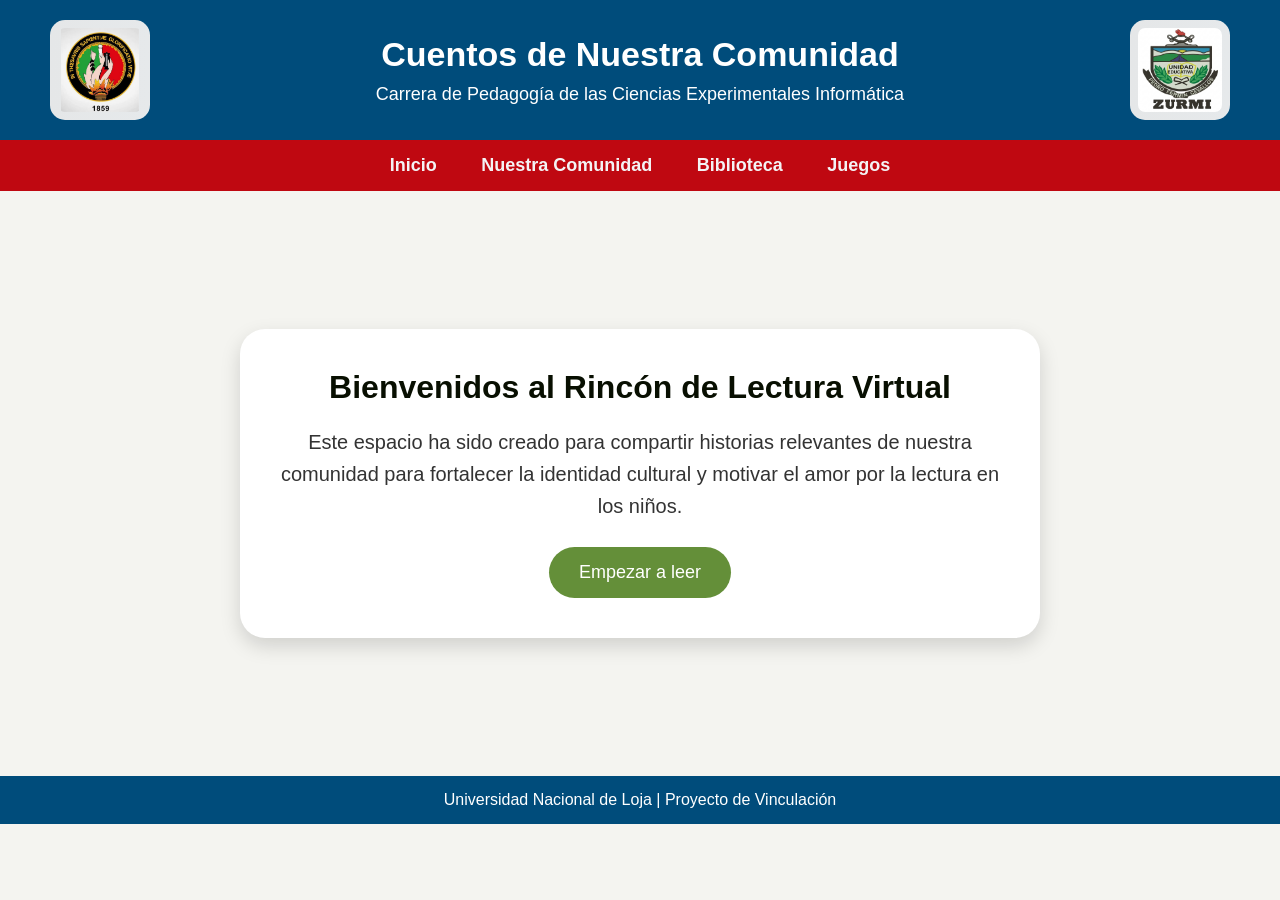
<file: index.html>
<!DOCTYPE html>
<html lang="es">
<head>
  <meta charset="UTF-8">
  <meta name="viewport" content="width=device-width, initial-scale=1.0">
  <title>Rincón de Lectura Virtual</title>
  <link rel="stylesheet" href="estilos.css">
</head>
<body>

  <header class="encabezado">
    <img src="unl logo.png" alt="Logo UNL" class="logo">

    <div class="titulo-proyecto">
      <h1>Cuentos de Nuestra Comunidad</h1>
      <p>Carrera de Pedagogía de las Ciencias Experimentales Informática</p>
    </div>

    <img src="logo UE.png" alt="Logo Institución" class="logo">
  </header>

  <nav class="menu">
    <a href="#" id="enlace-inicio">Inicio</a>
    <a href="#" id="enlace-comunidad">Nuestra Comunidad</a>
    <a href="#">Biblioteca</a>
    <a href="#" id="enlace-juegos">Juegos</a> 
  </nav>

  <main class="contenido">
    
    <section id="bienvenida" class="bienvenida">
      <h2>Bienvenidos al Rincón de Lectura Virtual</h2>
      <p>
        Este espacio ha sido creado para compartir historias relevantes de nuestra comunidad para
        fortalecer la identidad cultural y motivar el amor por la lectura en los niños.
      </p>
      <a href="biblioteca.html" class="boton">Empezar a leer</a>
    </section>

    <section id="comunidad" style="display: none; width: 100%; max-width: 800px; margin: 0 auto; padding: 20px; background-color: #fff; border-radius: 8px; box-shadow: 0px 4px 10px rgba(0,0,0,0.1);">
      
      <div class="comunidad-bloque" style="padding: 15px; border-left: 5px solid #0056b3; margin-bottom: 30px; text-align: left; display: flex; flex-wrap: wrap; gap: 20px; align-items: center;">
        <div style="flex: 1; min-width: 280px;">
          <h3 style="color: #0056b3; margin-top: 0; font-size: 24px;">Unidad Educativa Pedro Fermín Cevallos</h3>
          <p style="color: #333; font-size: 16px; line-height: 1.8; margin-bottom: 0;">
            <strong>Historia:</strong> Más de 20 años de trayectoria como unidad educativa.<br>
            <strong>Misión:</strong> Ofrecer educación gratuita y de calidad en el ámbito rural.<br>
            <strong>Niveles:</strong> Inicial, Básica y Bachillerato.<br>
            <strong>Comunidad educativa:</strong> 159 estudiantes y 13 docentes.<br>
            <strong>Importancia:</strong> Principal centro educativo de Zurmi, clave para la formación de niños y jóvenes de la zona.
          </p>
        </div>
        <div style="text-align: center; margin: 0 auto;">
          <img src="escuela.jpg" alt="Unidad Educativa Pedro Fermín Cevallos" style="width: 260px; height: 240px; object-fit: cover; border-radius: 6px; box-shadow: 0 2px 5px rgba(0,0,0,0.15); border: 1px solid #ddd;">
        </div>

        <!-- Mapa interactivo de la Unidad Educativa -->
        <div style="width: 100%; margin-top: 20px;">
          <h4 style="color: #0056b3; margin-bottom: 10px; font-size: 18px;">📍 Ubicación en Google Maps:</h4>
          <div style="position: relative; width: 100%; height: 300px; border-radius: 8px; overflow: hidden; box-shadow: 0 2px 6px rgba(0,0,0,0.15);">
            <iframe 
              src="https://www.google.com/maps/embed?pb=!1m18!1m12!1m3!1d3980.000000000000!2d-78.6305!3d-4.2285!2m3!1f0!2f0!3f0!3m2!1i1024!2i768!4f13.1!3m3!1m2!1s0x0%3A0x0!2zNMKwMTMnNDIuNiJTIDc4wrAzNyc0OS44Ilc!5e0!3m2!1ses!2sec!4v1700000000000!5m2!1ses!2sec" 
              width="100%" 
              height="100%" 
              style="border:0;" 
              allowfullscreen="" 
              loading="lazy" 
              referrerpolicy="no-referrer-when-downgrade">
            </iframe>
          </div>
          <p style="text-align: right; margin-top: 5px;">
            <a href="https://maps.app.goo.gl/nMD7u7P6QKLneEvF8" target="_blank" rel="noopener noreferrer" style="color: #0056b3; text-decoration: underline; font-weight: bold; font-size: 14px;">
              📍 Abrir directamente en Google Maps ↗
            </a>
          </p>
        </div>
      </div>

      <div class="comunidad-bloque" style="padding: 15px; border-left: 5px solid #28a745; text-align: left; display: flex; flex-wrap: wrap; gap: 20px; align-items: center;">
        <div style="flex: 1; min-width: 280px;">
          <h3 style="color: #28a745; margin-top: 0; font-size: 24px;">Nuestro Cantón Nangaritza</h3>
          <p style="color: #333; font-size: 16px; line-height: 1.8; margin-bottom: 0;">
            <strong>Ubicación:</strong> Provincia de Zamora Chinchipe, cabecera cantonal Guayzimi, parroquia Zurmi, limita con Perú.<br>
            <strong>Población:</strong> Cerca de 8.000 habitantes, el cual cuenta con varias etnias principalmente la etnia mestiza, Shuar y Saraguros.<br>
            <strong>Clima:</strong> Subtropical cálido-húmedo (18–24 °C).<br>
            <strong>Cultura:</strong> Tradiciones Shuar y Saraguro, gastronomía típica como ayampaco y chicha de yuca.<br>
            <strong>Atractivos:</strong> Cascadas (Las Pailas, Manto de la Virgen), Cueva de los Tayos, ríos cristalinos y reservas naturales.<br>
            <strong>Economía:</strong> Agricultura, ganadería, turismo ecológico y minería. 
          </p>
        </div>
        <div style="text-align: center; margin: 0 auto;">
          <img src="nangaritza.jpg" alt="Cantón Nangaritza" style="width: 260px; height: 240px; object-fit: cover; border-radius: 6px; box-shadow: 0 2px 5px rgba(0,0,0,0.15); border: 1px solid #ddd;">
        </div>
      </div>

    </section>

    <section id="juegos" style="display: none; width: 100%; max-width: 800px; margin: 0 auto; padding: 20px; background-color: #fff; border-radius: 8px; box-shadow: 0px 4px 10px rgba(0,0,0,0.1);">
      
      <h2 style="text-align: center; color: #d35400; margin-bottom: 10px; font-size: 28px;">🎯 ¡Trivia y Desafíos Ancestrales!</h2>
      <p style="text-align: center; font-style: italic; color: #555; margin-bottom: 30px;">
        Demuestra lo que aprendiste en los cuentos, videos y audios sobre la Fiesta de la Chonta.
      </p>

      <div class="juego-bloque" style="padding: 15px; border: 2px solid #e67e22; border-radius: 8px; margin-bottom: 25px; background-color: #fffaf5; text-align: left;">
        <h3 style="color: #e67e22; margin-top: 0;">🎬 Juego 1: Preguntas de opción múltiple para el video cuento</h3>
        <p style="font-size: 16px; color: #333;"><strong>Pregunta:</strong> Según lo observado en el video, ¿quiénes guían los cantos y danzas sagradas durante la Fiesta de la Chonta en Nangaritza?</p>
        
        <label style="display: block; margin: 10px 0; cursor: pointer;">
          <input type="radio" name="juego1" value="incorrecto"> A) Los guerreros más jóvenes de la comunidad.
        </label>
        <label style="display: block; margin: 10px 0; cursor: pointer;">
          <input type="radio" name="juego1" value="correcto"> B) Los ancianos y sabios Shuar (Uwishin).
        </label>
        <label style="display: block; margin: 10px 0; cursor: pointer;">
          <input type="radio" name="juego1" value="incorrecto"> C) Visitantes de otras provincias.
        </label>
        
        <button onclick="verificarJuego1()" style="margin-top: 10px; padding: 8px 15px; background-color: #e67e22; color: white; border: none; border-radius: 4px; cursor: pointer; font-weight: bold;">Verificar Respuesta</button>
        <p id="resultado1" style="margin-top: 10px; font-weight: bold;"></p>
      </div>

      <div class="juego-bloque" style="padding: 15px; border: 2px solid #9b59b6; border-radius: 8px; margin-bottom: 25px; background-color: #faf5fc; text-align: center;">
        <h3 style="color: #9b59b6; margin-top: 0; text-align: left;">🔍 Juego 2: Sopa de Letras para la lectura guiada</h3>
        <p style="font-size: 16px; color: #333; text-align: left;"><strong>Misión:</strong> Encuentra las 3 palabras ocultas haciendo clic sobre las letras: <strong>CHONTA</strong>, <strong>SHUAR</strong> y <strong>ZURMI</strong>.</p>
        
        <div style="margin: 15px 0; display: flex; justify-content: center; gap: 20px; font-weight: bold;">
          <span id="palabra-chonta" style="color: #888; text-decoration: none;">📝 CHONTA</span>
          <span id="palabra-shuar" style="color: #888; text-decoration: none;">📝 SHUAR</span>
          <span id="palabra-zurmi" style="color: #888; text-decoration: none;">📝 ZURMI</span>
        </div>

        <div id="cuadrícula-sopa" style="display: grid; grid-template-columns: repeat(7, 40px); gap: 8px; justify-content: center; margin: 20px auto; max-width: 330px;">
          <button class="letra-sopa" onclick="presionarLetra(this, 'CHONTA')" style="width: 40px; height: 40px; font-weight: bold; font-size: 18px; border: 2px solid #9b59b6; background: #fff; border-radius: 5px; cursor: pointer;">C</button>
          <button class="letra-sopa" onclick="presionarLetra(this, 'CHONTA')" style="width: 40px; height: 40px; font-weight: bold; font-size: 18px; border: 2px solid #9b59b6; background: #fff; border-radius: 5px; cursor: pointer;">H</button>
          <button class="letra-sopa" onclick="presionarLetra(this, 'CHONTA')" style="width: 40px; height: 40px; font-weight: bold; font-size: 18px; border: 2px solid #9b59b6; background: #fff; border-radius: 5px; cursor: pointer;">O</button>
          <button class="letra-sopa" onclick="presionarLetra(this, 'CHONTA')" style="width: 40px; height: 40px; font-weight: bold; font-size: 18px; border: 2px solid #9b59b6; background: #fff; border-radius: 5px; cursor: pointer;">N</button>
          <button class="letra-sopa" onclick="presionarLetra(this, 'CHONTA')" style="width: 40px; height: 40px; font-weight: bold; font-size: 18px; border: 2px solid #9b59b6; background: #fff; border-radius: 5px; cursor: pointer;">T</button>
          <button class="letra-sopa" onclick="presionarLetra(this, 'CHONTA')" style="width: 40px; height: 40px; font-weight: bold; font-size: 18px; border: 2px solid #9b59b6; background: #fff; border-radius: 5px; cursor: pointer;">A</button>
          <button class="letra-sopa" onclick="presionarLetra(this, 'X')" style="width: 40px; height: 40px; font-weight: bold; font-size: 18px; border: 2px solid #9b59b6; background: #fff; border-radius: 5px; cursor: pointer;">P</button>
          <button class="letra-sopa" onclick="presionarLetra(this, 'X')" style="width: 40px; height: 40px; font-weight: bold; font-size: 18px; border: 2px solid #9b59b6; background: #fff; border-radius: 5px; cursor: pointer;">M</button>
          <button class="letra-sopa" onclick="presionarLetra(this, 'X')" style="width: 40px; height: 40px; font-weight: bold; font-size: 18px; border: 2px solid #9b59b6; background: #fff; border-radius: 5px; cursor: pointer;">K</button>
          <button class="letra-sopa" onclick="presionarLetra(this, 'X')" style="width: 40px; height: 40px; font-weight: bold; font-size: 18px; border: 2px solid #9b59b6; background: #fff; border-radius: 5px; cursor: pointer;">Y</button>
          <button class="letra-sopa" onclick="presionarLetra(this, 'X')" style="width: 40px; height: 40px; font-weight: bold; font-size: 18px; border: 2px solid #9b59b6; background: #fff; border-radius: 5px; cursor: pointer;">L</button>
          <button class="letra-sopa" onclick="presionarLetra(this, 'X')" style="width: 40px; height: 40px; font-weight: bold; font-size: 18px; border: 2px solid #9b59b6; background: #fff; border-radius: 5px; cursor: pointer;">W</button>
          <button class="letra-sopa" onclick="presionarLetra(this, 'X')" style="width: 40px; height: 40px; font-weight: bold; font-size: 18px; border: 2px solid #9b59b6; background: #fff; border-radius: 5px; cursor: pointer;">R</button>
          <button class="letra-sopa" onclick="presionarLetra(this, 'X')" style="width: 40px; height: 40px; font-weight: bold; font-size: 18px; border: 2px solid #9b59b6; background: #fff; border-radius: 5px; cursor: pointer;">V</button>
          <button class="letra-sopa" onclick="presionarLetra(this, 'SHUAR')" style="width: 40px; height: 40px; font-weight: bold; font-size: 18px; border: 2px solid #9b59b6; background: #fff; border-radius: 5px; cursor: pointer;">S</button>
          <button class="letra-sopa" onclick="presionarLetra(this, 'SHUAR')" style="width: 40px; height: 40px; font-weight: bold; font-size: 18px; border: 2px solid #9b59b6; background: #fff; border-radius: 5px; cursor: pointer;">H</button>
          <button class="letra-sopa" onclick="presionarLetra(this, 'SHUAR')" style="width: 40px; height: 40px; font-weight: bold; font-size: 18px; border: 2px solid #9b59b6; background: #fff; border-radius: 5px; cursor: pointer;">U</button>
          <button class="letra-sopa" onclick="presionarLetra(this, 'SHUAR')" style="width: 40px; height: 40px; font-weight: bold; font-size: 18px; border: 2px solid #9b59b6; background: #fff; border-radius: 5px; cursor: pointer;">A</button>
          <button class="letra-sopa" onclick="presionarLetra(this, 'SHUAR')" style="width: 40px; height: 40px; font-weight: bold; font-size: 18px; border: 2px solid #9b59b6; background: #fff; border-radius: 5px; cursor: pointer;">R</button>
          <button class="letra-sopa" onclick="presionarLetra(this, 'X')" style="width: 40px; height: 40px; font-weight: bold; font-size: 18px; border: 2px solid #9b59b6; background: #fff; border-radius: 5px; cursor: pointer;">Q</button>
          <button class="letra-sopa" onclick="presionarLetra(this, 'X')" style="width: 40px; height: 40px; font-weight: bold; font-size: 18px; border: 2px solid #9b59b6; background: #fff; border-radius: 5px; cursor: pointer;">J</button>
          <button class="letra-sopa" onclick="presionarLetra(this, 'X')" style="width: 40px; height: 40px; font-weight: bold; font-size: 18px; border: 2px solid #9b59b6; background: #fff; border-radius: 5px; cursor: pointer;">B</button>
          <button class="letra-sopa" onclick="presionarLetra(this, 'X')" style="width: 40px; height: 40px; font-weight: bold; font-size: 18px; border: 2px solid #9b59b6; background: #fff; border-radius: 5px; cursor: pointer;">N</button>
          <button class="letra-sopa" onclick="presionarLetra(this, 'X')" style="width: 40px; height: 40px; font-weight: bold; font-size: 18px; border: 2px solid #9b59b6; background: #fff; border-radius: 5px; cursor: pointer;">Z</button>
          <button class="letra-sopa" onclick="presionarLetra(this, 'ZURMI')" style="width: 40px; height: 40px; font-weight: bold; font-size: 18px; border: 2px solid #9b59b6; background: #fff; border-radius: 5px; cursor: pointer;">Z</button>
          <button class="letra-sopa" onclick="presionarLetra(this, 'ZURMI')" style="width: 40px; height: 40px; font-weight: bold; font-size: 18px; border: 2px solid #9b59b6; background: #fff; border-radius: 5px; cursor: pointer;">U</button>
          <button class="letra-sopa" onclick="presionarLetra(this, 'ZURMI')" style="width: 40px; height: 40px; font-weight: bold; font-size: 18px; border: 2px solid #9b59b6; background: #fff; border-radius: 5px; cursor: pointer;">R</button>
          <button class="letra-sopa" onclick="presionarLetra(this, 'ZURMI')" style="width: 40px; height: 40px; font-weight: bold; font-size: 18px; border: 2px solid #9b59b6; background: #fff; border-radius: 5px; cursor: pointer;">M</button>
          <button class="letra-sopa" onclick="presionarLetra(this, 'X')" style="width: 40px; height: 40px; font-weight: bold; font-size: 18px; border: 2px solid #9b59b6; background: #fff; border-radius: 5px; cursor: pointer;">F</button>
          <button class="letra-sopa" onclick="presionarLetra(this, 'X')" style="width: 40px; height: 40px; font-weight: bold; font-size: 18px; border: 2px solid #9b59b6; background: #fff; border-radius: 5px; cursor: pointer;">A</button>
          <button class="letra-sopa" onclick="presionarLetra(this, 'X')" style="width: 40px; height: 40px; font-weight: bold; font-size: 18px; border: 2px solid #9b59b6; background: #fff; border-radius: 5px; cursor: pointer;">I</button>
          <button class="letra-sopa" onclick="presionarLetra(this, 'X')" style="width: 40px; height: 40px; font-weight: bold; font-size: 18px; border: 2px solid #9b59b6; background: #fff; border-radius: 5px; cursor: pointer;">O</button>
          <button class="letra-sopa" onclick="presionarLetra(this, 'X')" style="width: 40px; height: 40px; font-weight: bold; font-size: 18px; border: 2px solid #9b59b6; background: #fff; border-radius: 5px; cursor: pointer;">G</button>
          <button class="letra-sopa" onclick="presionarLetra(this, 'X')" style="width: 40px; height: 40px; font-weight: bold; font-size: 18px; border: 2px solid #9b59b6; background: #fff; border-radius: 5px; cursor: pointer;">D</button>
          <button class="letra-sopa" onclick="presionarLetra(this, 'ZURMI')" style="width: 40px; height: 40px; font-weight: bold; font-size: 18px; border: 2px solid #9b59b6; background: #fff; border-radius: 5px; cursor: pointer;">I</button>
        </div>

        <p id="resultado2" style="margin-top: 10px; font-weight: bold; color: #9b59b6;"></p>
      </div>

      <div class="juego-bloque" style="padding: 15px; border: 2px solid #2ecc71; border-radius: 8px; background-color: #f4fbf7; text-align: left;">
        <h3 style="color: #2ecc71; margin-top: 0;">🎧 Juego 3: Completar la palabra para el audio cuento</h3>
        <p style="font-size: 16px; color: #333;"><strong>Misión:</strong> En el audio escuchamos que la Fiesta de la Chonta agradece a la "Pachamama" por la abundancia de los frutos. ¿A qué elemento de la naturaleza representa la Pachamama?</p>
        
        <p style="font-size: 16px; color: #555;">Madre <input type="text" id="juego3-respuesta" placeholder="Escribe aquí..." style="padding: 5px; border: 1px solid #2ecc71; border-radius: 4px; font-size: 16px; width: 120px; text-align: center;"></p>
        
        <button onclick="verificarJuego3()" style="margin-top: 10px; padding: 8px 15px; background-color: #2ecc71; color: white; border: none; border-radius: 4px; cursor: pointer; font-weight: bold;">Verificar Respuesta</button>
        <p id="resultado3" style="margin-top: 10px; font-weight: bold;"></p>
      </div>

    </section>

  </main>

  <footer>
    <p>Universidad Nacional de Loja | Proyecto de Vinculación</p>
  </footer>

  <script src="script.js"></script>
</body>
</html>
</file>
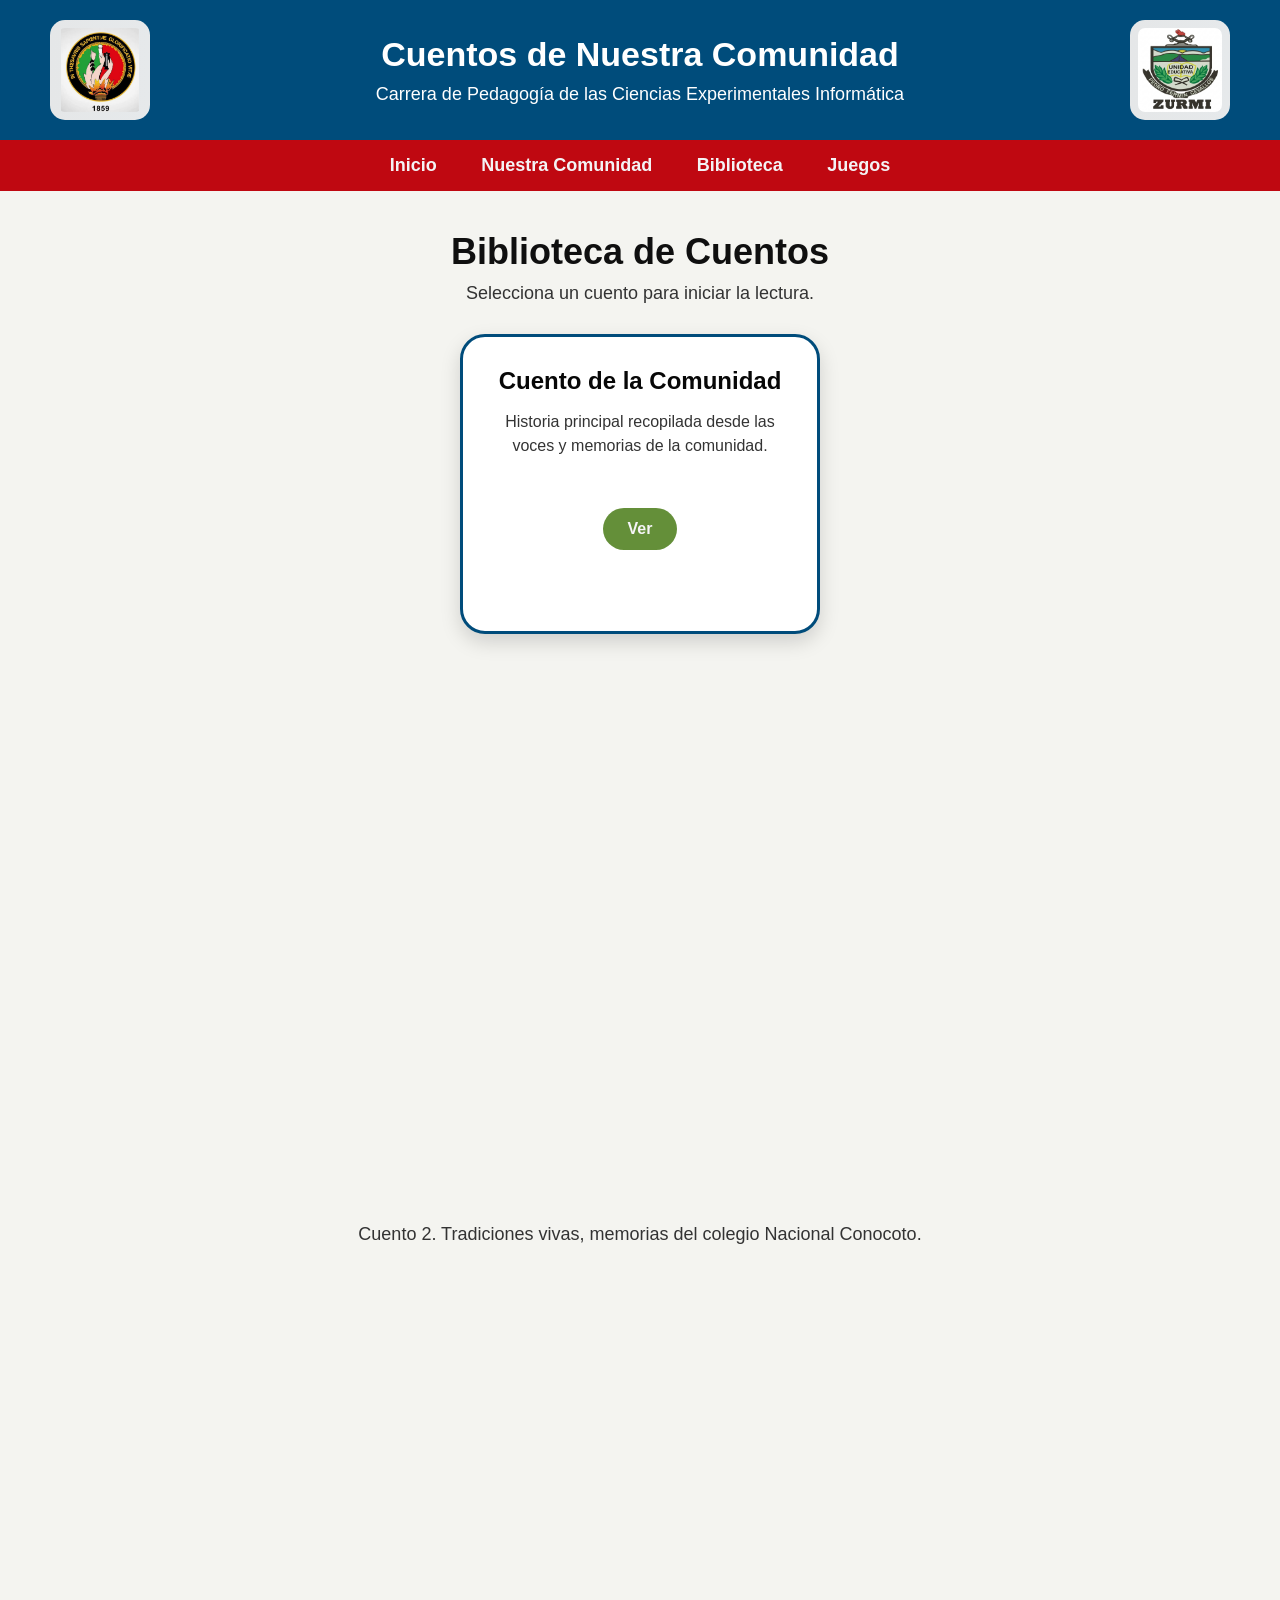
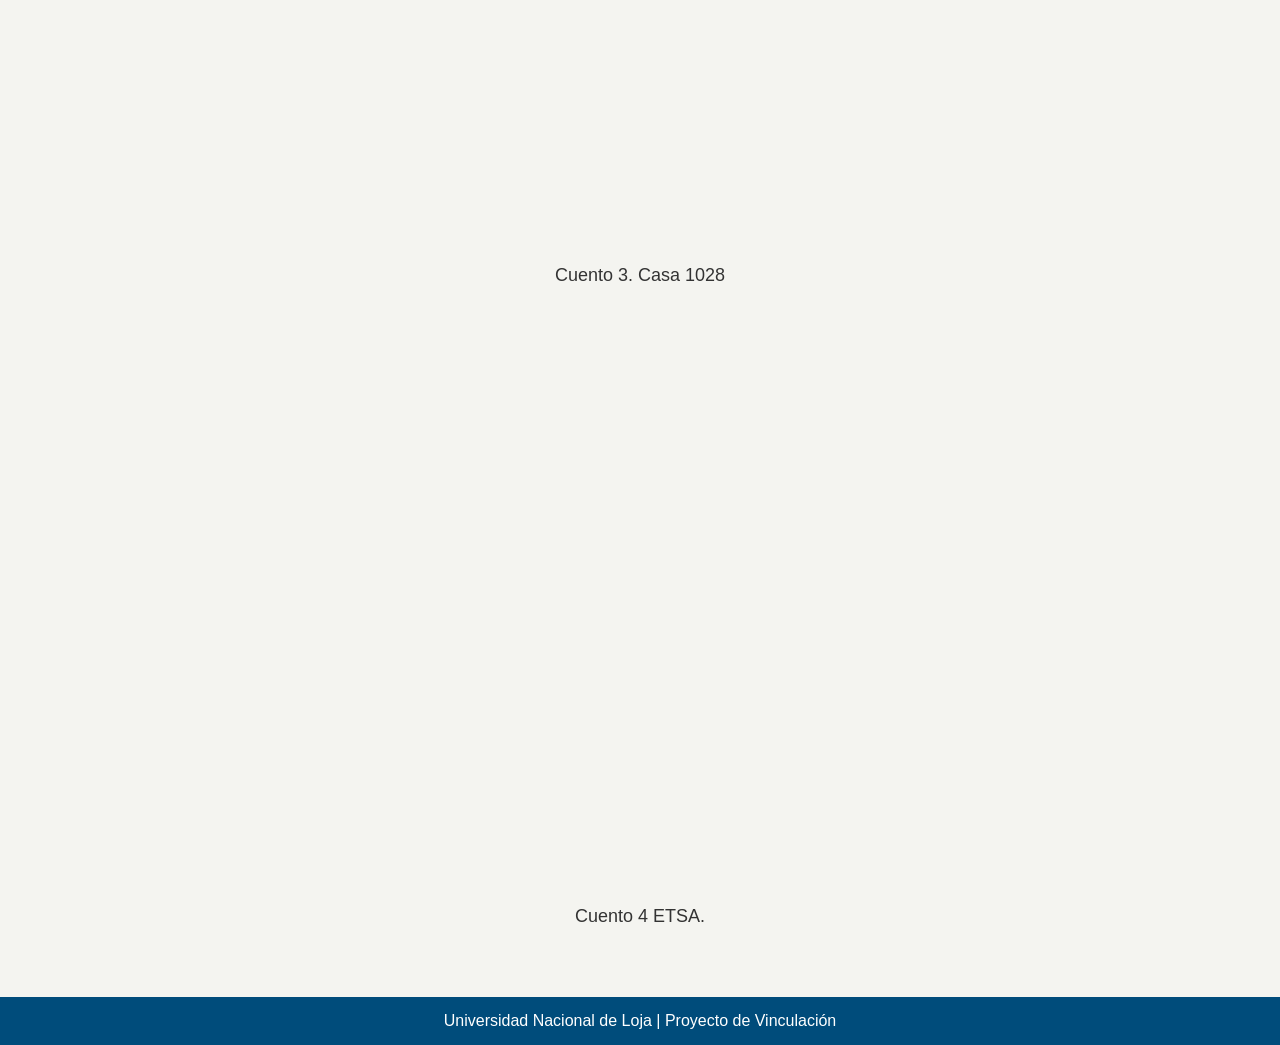
<file: biblioteca.html>
<!DOCTYPE html>
<html lang="es">
<head>
  <meta charset="UTF-8">
  <meta name="viewport" content="width=device-width, initial-scale=1.0">
  <title>Biblioteca Virtual</title>
  <link rel="stylesheet" href="estilos.css">
</head>
<body>

  <header class="encabezado">
    <img src="unl logo.png" alt="Logo UNL" class="logo">

    <div class="titulo-proyecto">
      <h1>Cuentos de Nuestra Comunidad</h1>
      <p>Carrera de Pedagogía de las Ciencias Experimentales Informática</p>
    </div>

    <img src="logo UE.png" alt="Logo Institución" class="logo">
  </header>

  <nav class="menu">
    <a href="index.html">Inicio</a>
    <a href="#">Nuestra Comunidad</a>
    <a href="biblioteca.html">Biblioteca</a>
    <a href="#">Juegos</a>
  </nav>

  <main class="contenido-biblioteca">
    <h2>Biblioteca de Cuentos</h2>
    <p>Selecciona un cuento para iniciar la lectura.</p>

   <section class="tarjetas">

  <div class="tarjeta tarjeta-principal">
    <h3>Cuento de la Comunidad</h3>
    <p>Historia principal recopilada desde las voces y memorias de la comunidad.</p>
    <a href="cuento1.html" class="boton-ver">Ver</a>
  </div>

  <!-- Cuento 2: Tradiciones vivías, memorias del colegio Nacional Conocoto-->
<iframe 
    width="80%" 
    height="500" 
    src="https://www.youtube.com/embed/4stMNrCnTOk" 
    title="Mito La cueva de la chiriguana" 
    frameborder="0" 
    allow="accelerometer; autoplay; clipboard-write; encrypted-media; gyroscope; picture-in-picture; web-share" 
    allowfullscreen>
</iframe>
<p>Cuento 2. Tradiciones vivas, memorias del colegio Nacional Conocoto.</p>

<!-- Cuento 3 -->
<iframe 
    width="80%" 
    height="500" 
    src="https://www.youtube.com/embed/VE-7qJ3d41Q" 
    title="Cuento 3" 
    frameborder="0" 
    allow="accelerometer; autoplay; clipboard-write; encrypted-media; gyroscope; picture-in-picture; web-share" 
    allowfullscreen>
</iframe>
<p>Cuento 3. Casa 1028</p>

<!-- Cuento 4 -->
<iframe 
    width="80%" 
    height="500" 
    src="https://www.youtube.com/embed/TyxrOV-erHU" 
    title="Cuento 4" 
    frameborder="0" 
    allow="accelerometer; autoplay; clipboard-write; encrypted-media; gyroscope; picture-in-picture; web-share" 
    allowfullscreen>
</iframe>
<p>Cuento 4 ETSA.</p>
</section>
  </main>

  <footer>
    <p>Universidad Nacional de Loja | Proyecto de Vinculación</p>
  </footer>

</body>
</html>
</file>
<file: estilos.css>
* {
  margin: 0;
  padding: 0;
  box-sizing: border-box;
}

body {
  font-family: Arial, sans-serif;
  background: #f4f4f0;
  color: #333;
}

/* Encabezado */
.encabezado {
  display: flex;
  align-items: center;
  justify-content: space-between;
  padding: 20px 50px;
  background: linear-gradient(90deg, #004c7b, #004c7b);
  color: white;
}

.logo {
  width: 100px;
  height: 100px;
  object-fit: contain;
  background: linear-gradient(90deg, #e5e7e8, #e6e9eb);
  padding: 8px;
  border-radius: 15px;
}

.titulo-proyecto {
  text-align: center;
  max-width: 700px;
}

.titulo-proyecto h1 {
  font-size: 34px;
  margin-bottom: 10px;
}

.titulo-proyecto p {
  font-size: 18px;
}

/* Menú */
.menu {
  background: #BF0811;
  text-align: center;
  padding: 15px;
}

.menu a {
  text-decoration: none;
  color: #f4f3f5;
  font-weight: bold;
  margin: 0 20px;
  font-size: 18px;
}

.menu a:hover {
  color: white;
}

/* Contenido principal */
.contenido {
  min-height: 65vh;
  display: flex;
  align-items: center;
  justify-content: center;
  padding: 40px;
}

.bienvenida {
  background: white;
  padding: 40px;
  border-radius: 25px;
  max-width: 800px;
  text-align: center;
  box-shadow: 0 8px 20px rgba(0,0,0,0.15);
}

.bienvenida h2 {
  color: #080f01;
  font-size: 32px;
  margin-bottom: 20px;
}

.bienvenida p {
  font-size: 20px;
  line-height: 1.6;
  margin-bottom: 25px;
}

.bienvenida button {
  background: #0b0b0a;
  color: white;
  border: none;
  padding: 15px 30px;
  border-radius: 30px;
  font-size: 18px;
  cursor: pointer;
}

.bienvenida button:hover {
  background: #648F39;
}

/* Pie de página */
footer {
  background: #004c7b;
  color: white;
  text-align: center;
  padding: 15px;
}
.boton {
  display: inline-block;
  background: #648F39;
  color: white;
  text-decoration: none;
  padding: 15px 30px;
  border-radius: 30px;
  font-size: 18px;
  cursor: pointer;
}

.boton:hover {
  background: #648F39;
}

/* Biblioteca */
.contenido-biblioteca {
  padding: 40px;
  text-align: center;
  min-height: 65vh;
}

.contenido-biblioteca h2 {
  font-size: 36px;
  color: #0f0f0f;
  margin-bottom: 10px;
}

.contenido-biblioteca p {
  font-size: 18px;
  margin-bottom: 30px;
}

.tarjetas {
  display: flex;
  flex-direction: column;
  align-items: center;
  gap: 45px;
}

.tarjeta {
  width: 280px;
  min-height: 300px;
  background: white;
  padding: 30px;
  border-radius: 25px;
  box-shadow: 0 8px 20px rgba(0,0,0,0.15);
  transition: transform 0.3s;
  text-align: center;
}

.tarjeta-principal {
  width: 360px;
  background: #fff3b0;
  border: 3px solid #004c7b;
}

.tarjetas-secundarias {
  display: flex;
  flex-direction: row;
  justify-content: center;
  gap: 35px;
  width: 100%;
}


.tarjeta {
  background: white;
  padding: 30px;
  border-radius: 25px;
  box-shadow: 0 8px 20px rgba(0,0,0,0.15);
  transition: transform 0.3s;
}

.tarjeta:hover {
  transform: scale(1.05);
}

.tarjeta h3 {
  color: #070707;
  font-size: 24px;
  margin-bottom: 15px;
}

.tarjeta p {
  font-size: 16px;
  line-height: 1.5;
}

.principal {
  background: #fff3b0;
  border: 3px solid #004c7b;
}

.boton-ver {
  display: inline-block;
  margin-top: 20px;
  background: #648F39;
  color: #f6f5f8;
  text-decoration: none;
  padding: 12px 25px;
  border-radius: 25px;
  font-weight: bold;
}

.boton-ver:hover {
  background: #fb8500;
  color: white;
}

/* Adaptación para celular */
/*@media (max-width: 900px) {
  .tarjetas {
    grid-template-columns: repeat(2, 1fr);
  }
}*/

@media (max-width: 600px) {
  .tarjetas {
    grid-template-columns: 1fr;
  }

  .encabezado {
    flex-direction: column;
    gap: 15px;
  }
}
.boton {
  display: inline-block;
  background: #648F39;
  color: white;
  text-decoration: none;
  padding: 15px 30px;
  border-radius: 30px;
  font-size: 18px;
}

.boton:hover {
  background: #648F39;
}
/* CONTENEDOR GENERAL */
.contenedor-cuentos {
  display: flex;
  flex-direction: column;
  align-items: center;
  gap: 50px;
  padding: 60px 20px;
}

/* TARJETAS */
.tarjeta-cuento {
  width: 900%;
  max-width: 900px;
  background: white;
  border-radius: 30px;
  padding: 40px;
  text-align: center;
  box-shadow: 0 8px 20px rgba(0,0,0,0.15);

  transition: transform 0.3s;
}

.tarjeta-cuento:hover {
  transform: translateY(-8px);
}

/* TITULOS */
.tarjeta-cuento h2 {
  color: #05000a;
  font-size: 38px;
  margin-bottom: 25px;
}

/* TEXTO */
.tarjeta-cuento p {
  font-size: 22px;
  line-height: 1.6;
  margin-top: 20px;
}

/* VIDEO */
/* VIDEO YOUTUBE */
.video-miniatura {
  position: relative;
  width: 100%;
  max-width: 700px;
  margin: auto;
  aspect-ratio: 16 / 9;
  overflow: hidden;
  border-radius: 20px;
}

.video-miniatura iframe {
  width: 100%;
  height: 100%;
  border: none;
}
</file>
